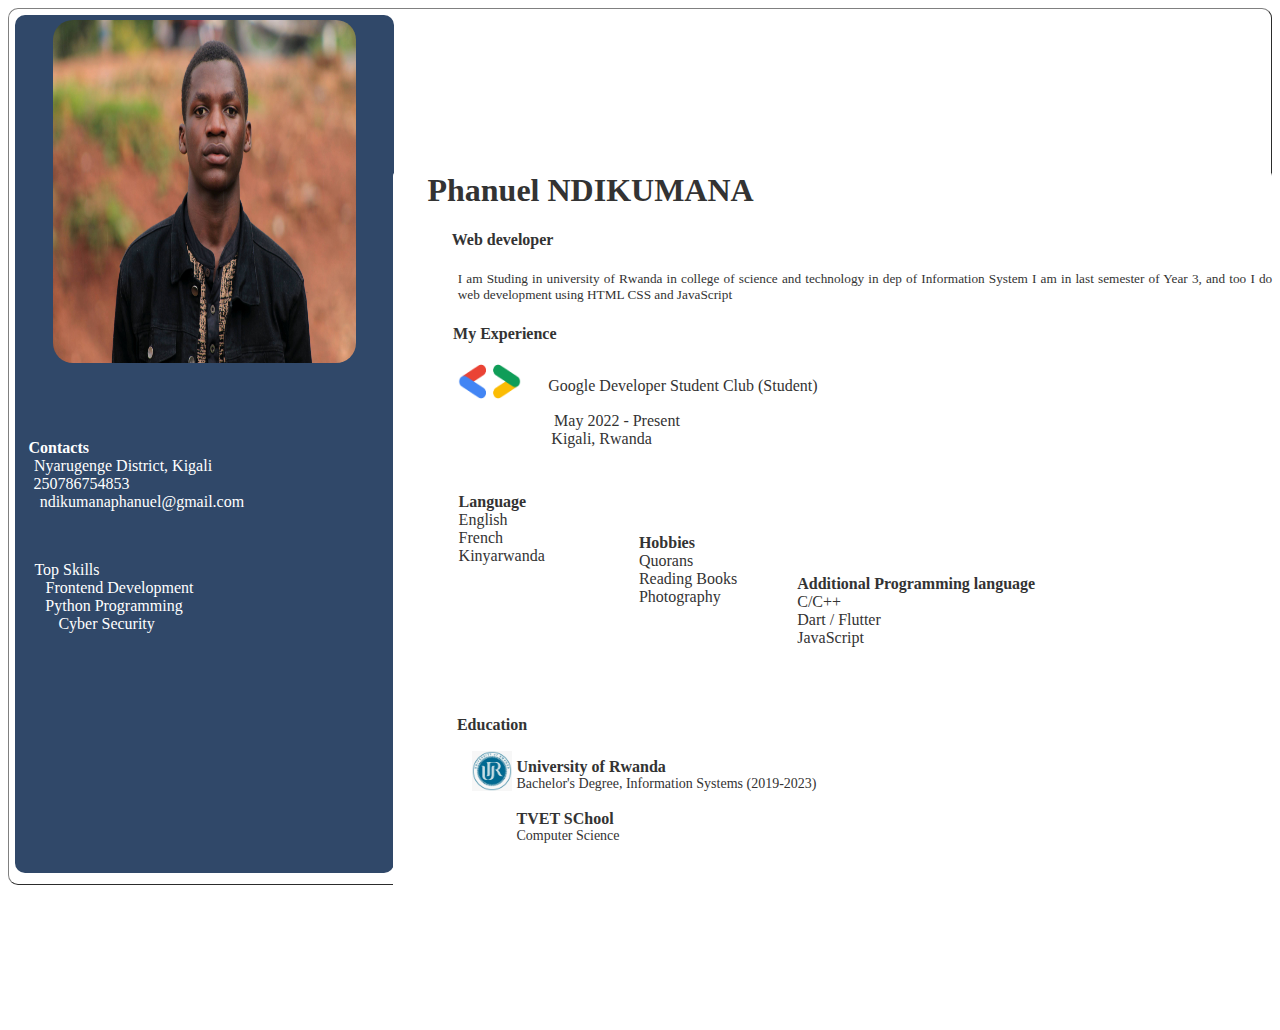
<file: index.html>
<html>
    <head>
        <title>
            Phanuel CV
        </title>
        <style>
 
        </style>
        <link rel="stylesheet" href="css/mycss.css">
    </head>
    <body>
    <div class="main-div">
       <div class="left-side">
            <div class="myimage">
<img src="images/phanuel image.jpg" class="image">
             </div>
              <div class="contacts">
    <label class="contact">Contacts</label>
    <br/>
    <label class="kigali">Nyarugenge District, Kigali</label>
    <br/>
    <label class="phonenumber">250786754853</label>
    <br/>
    <label class="email">ndikumanaphanuel@gmail.com</label>
    <br/>


</div>

<div class="skills">
    <label class="top">Top Skills</label>
    <br/>
    <label class="front">Frontend Development</label>
    <br/>
    <label class="python">Python Programming</label>
    <br/>
    <label class="cyber">Cyber Security</label>
    <br/>
     </div>
</div>
    <div class="right-side">
    <h1>Phanuel NDIKUMANA</h1>
    <h4> Web developer</h4>
    <h5>I am Studing in university of Rwanda in college of science and technology in dep of 
        Information System I am in last semester of Year 3, and too I do web development using HTML 
        CSS and JavaScript<br/></h5>
        <h5 class="ido"></h5>
        <h4 class="experience"> My Experience</h4>
        <div class="google-student"> <img src="images/google.png" class="imageforgoogle">
        </div>
               
        <div class="gd"><label>Google Developer Student Club (Student)</label></div>
        <br/>
        <label class="time">May 2022 - Present</label>
        <br/>
        <label class="kigali2">Kigali, Rwanda</label>

        <div class="language">
            <label><b>Language</b></label></br>
            <label class="lang">English</label><br/>
            <label class="lang">French</label><br/>
            <label class="lang">Kinyarwanda</label>
        </div>

        <div class="hobbies">
            <label><b>Hobbies</b></label></br>
            <label class="hob">Quorans</label><br/>
            <label class="hob">Reading Books</label><br/>
            <label class="hob">Photography</label>
        </div>


        <div class="adprogramming">
            <label><b>Additional Programming language</b></label></br>
            <label class="adpr">C/C++</label><br/>
            <label class="adpr">Dart / Flutter</label><br/>
            <label class="adpr">JavaScript</label>
        </div>
<div class="education"> <label><b>Education</b></label></div>
        
<div class="education1">
           
            <img src="images/ur logo.jpg" class="urlogo">
            <div class="text">
            <label class="ur">University of Rwanda</label></br>
            <label class="infosystem">Bachelor's Degree, Information Systems  (2019-2023)</label><br/><br/>
            <label class="ur">TVET SChool</label></br>
            <label class="infosystem">Computer Science</label><br/>
            </div>
        </div>

    </div>


      

    </div>
    
    </body>
</html>
</file>
<file: css/mycss.css>
body
            {
                background-color:white;
                
  color: #333;
}
            
            .main-div {
  border: 1px outset grey;
  background-color: white;
   text-align: center;
  height: 99%;
border-radius: 10px;
}
.left-side
{
    background-color: 304869;
    width: 30%;
    height: 98%;
    margin-top: 6px;
    margin-left: 6px;
    border-radius: 10px;

}
.image
{
    height: 40%;
    width: 80%;
    border-radius: 20px;
    margin-top: 5px;
}
.contact
{
    margin-left: -6.9cm;
    margin-top: 2cm;
    color:white;
    font-weight: bold;
    font-family: inter;
}
.contacts
{
   margin-top: 2cm;
   margin-left: -8%;
}
.kigali
{
    margin-left: -3.5cm;
    color: white;

}
.phonenumber
{
    margin-left: -5.7cm;
    color: white;
    font-family: inter;
}
.email
{
    margin-left: -2.5cm;
    color: white;
    font-family: inter;
}
.skills
{
    margin-top: 0cm;
        color: white;
    margin-inline: initial;
    font-family: inter;
padding:50px;
position: relative;
margin-left: -25%;;
}
.kigali
{
    font-family: inter;
}
.top
{
    margin-left: -180px;
}
.front
{
    margin-left: -75px;
}
.python
{
    margin-left: -86px;
}
.cyber
{
    margin-left: -27%;
}

   .menu
   {
    margin-top: -17cm;
    margin-left: 13cm;
   }
   .right-side
   {
    margin-top: -19.1cm;
    background-color: white;
    width:69.7%;
    margin-left: 30.4%;
    height: 98%;
    border-radius: 4px;
   }
  h1,h4{
    font-family: inter;
    font-weight: semi-bold;
    margin-left: -55%;
  }
  h4{
    margin-left: -75%;
  }
  h5{
    font-family: inter;
    font-weight: normal;
    text-align: justify;
    margin-left: 7.4%;
    
  }
  .ido
  {
    margin-left: -53.5%;
  }
  .experience
  {
    margin-left: -74.5%;
  }
  .google-student
  {
    margin-left: -78%;
    margin-top: 6px;
    position: static;
    margin-top: 2%;
        
  }
  label{
    font-family: inter;
  }
  .time
  {
    position: relative;
   margin-left: -49%;
  }
  .gd{
    margin-left: 8%;
    height: 2%;
    width: 50%;
    margin-top: -2.5%;
  
  }
  .kigali2
  {
    margin-left: -52.5%;
    height: 2%;
    width: 50%;
     }

  .imageforgoogle
  {
    height: 4%;
    width: 4%;
  }
  .language
  {
    margin-top: 45px;
    width: 20%;
    height: 13%;
    margin-left: 7.5%;
    text-align: justify; 
    position: static;
  

  }
  .hobbies
  {
    margin-top: -8%;
    width: 20%;
    height: 13%;
    margin-left: 28%;
    text-align: justify; 

  }
  .lang{
    
    margin: 0px;
  }
  .adprogramming
  {
   
    width: 40%;
    height: 13%;
    margin-top: -8%;
    margin-left: 46%;
    text-align: justify; 
  }
  .education
  {
    width: 40%;
    height: 4%;
    margin-top: 30px;
    margin-left: -8.7%;
    

  }
  .urlogo
  {
    height: 40px;
    width: 40px;
    margin-left: 12px;
  }
  .education1
  {
    text-align: justify;
    margin-left: 67px;
  }
  .text
  {
    width: 45%;
    height: 20%;
    margin-left: 7%;
    margin-top: -4%;
  }
  .ur{
    font-weight:600;
  }
  .infosystem
  {
    font-size: 14px;
  }
</file>
